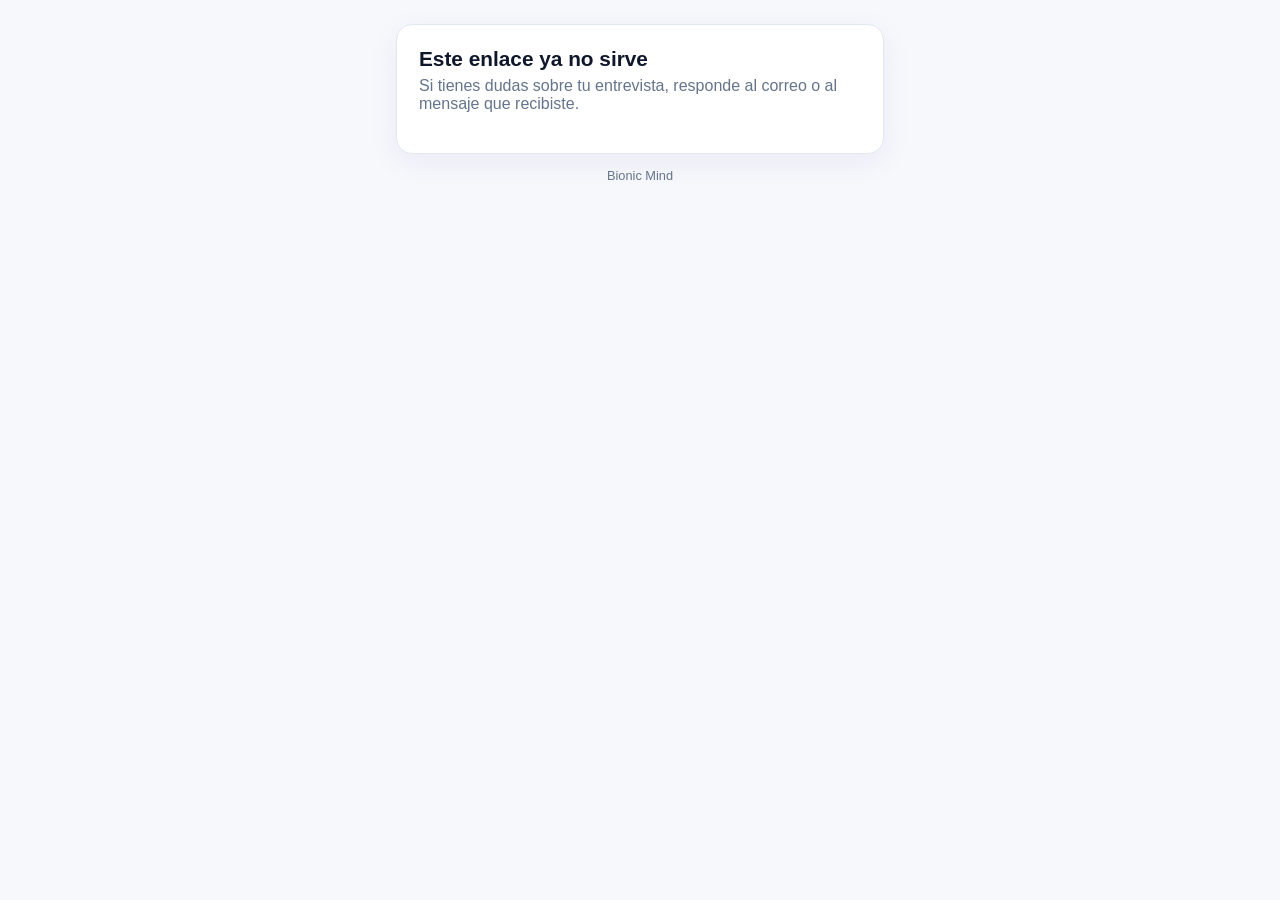
<file: cita.html>
<!DOCTYPE html>
<!-- JDS — © 2026 José David Suárez Terceros. Todos los derechos reservados. Uso bajo licencia. -->
<!--
  Página PÚBLICA de la cita de Captación (31-oct-2026). La abre el postulante desde el botón del
  correo o el enlace de WhatsApp: cita.html?cita=<token de 32 caracteres>.

  🔴 Es de CAPTACIÓN, no del Portal: vive en este sitio público solo para no mostrar la franja gris
  que Google pone arriba de toda página de Apps Script («creada por un usuario de Apps Script»).
  Los datos y la confirmación los da el panel de Captación (doGet ?accion=cita y doPost), con la
  dirección del <meta name="captacion-api">. Acá no hay NADA del CRM: ni código, ni planillas.
  Reemplaza a Confirmar.html (que sigue en Google como respaldo mientras no esté la propiedad
  CAP_URL_CONFIRMAR). Guard: CRM y ERP/.claude/skills/run-crm-bionic/verify-captacion-cita-publica.mjs.

  🔴 NO confirma al abrirse: los antivirus del correo abren los enlaces. Muestra la cita y dos
     botones. Confirmar es idempotente en el servidor, así que reintentar es seguro.
  🔴 Los POST van con Content-Type text/plain: con application/json el navegador pide un permiso
     previo que Apps Script no sabe contestar (misma regla que app.js del Portal).
  🔴 Todo lo que llega del servidor se escribe como TEXTO (textContent) y los enlaces solo si son https.
-->
<html lang="es">
<head>
<meta charset="utf-8">
<meta name="viewport" content="width=device-width, initial-scale=1">
<meta name="robots" content="noindex">
<meta name="captacion-api" content="https://script.google.com/macros/s/AKfycbz6xgJRFkcYAlaFeP2qN98wkx5SxUBrmw5oWM6xU7dSV8lbW6pIUH1yCQDYIPAd6TNqwg/exec">
<title>Tu entrevista · Bionic Mind</title>
<style>
  :root { --brand:#FFA800; --ink:#0F172A; --muted:#64748B; --card:#fff; --line:#E2E8F0; --bg:#F7F8FC;
          --danger:#E11D48; --success:#16A34A; }
  * { box-sizing:border-box; }
  body { margin:0; background:var(--bg); color:var(--ink); font-family:Arial, Helvetica, sans-serif; }
  .caja { max-width:520px; margin:24px auto; padding:0 16px; }
  .card { background:var(--card); border:1px solid var(--line); border-radius:16px; padding:22px; box-shadow:0 8px 32px rgba(31,38,135,.06); }
  h1 { font-size:1.3rem; margin:0 0 6px; }
  .sub { color:var(--muted); margin:0 0 18px; }
  .dato { display:flex; gap:10px; align-items:flex-start; margin:10px 0; font-size:1rem; line-height:1.45; overflow-wrap:anywhere; }
  .foto { width:100%; border-radius:12px; margin:12px 0 4px; display:block; }
  .botones { display:flex; gap:10px; flex-wrap:wrap; margin-top:20px; }
  button, .enlace { font:inherit; border-radius:10px; padding:12px 18px; border:1px solid var(--line); cursor:pointer; text-decoration:none; display:inline-block; }
  .si { background:var(--brand); border-color:var(--brand); color:var(--ink); font-weight:bold; }
  .no, .enlace { background:#fff; color:var(--ink); }
  button:disabled { opacity:.6; cursor:default; }
  .estado { margin-top:16px; padding:12px 14px; border-radius:10px; font-weight:bold; display:none; }
  .estado.ok { display:block; background:#DCFCE7; color:var(--success); }
  .estado.no { display:block; background:#FEF3C7; color:#92400E; }
  .estado.err { display:block; background:#FFE4E6; color:var(--danger); }
  .marca { text-align:center; color:var(--muted); font-size:.8rem; margin-top:14px; }
  [hidden] { display:none !important; }
</style>
</head>
<body>
<div class="caja">
  <div class="card">
    <div id="cargando"><h1>Cargando tu entrevista…</h1><p class="sub">Un momento.</p></div>

    <div id="invalida" hidden>
      <h1>Este enlace ya no sirve</h1>
      <p class="sub" id="invalidaTexto">Si tienes dudas sobre tu entrevista, responde al correo o al mensaje que recibiste.</p>
    </div>

    <div id="cita" hidden>
      <h1>Hola <span id="nombre"></span>, esta es tu entrevista</h1>
      <p class="sub">Bionic Mind</p>
      <div class="dato"><span>📅</span><span id="cuando"></span></div>
      <div class="dato" id="filaLugar"><span>📍</span><span id="lugar"></span></div>
      <div class="dato" id="filaMapa" hidden><span>🗺️</span><a id="mapa" target="_blank" rel="noopener">Ver en el mapa</a></div>
      <div class="dato" id="filaMeet" hidden><span>🎥</span><a id="meet" target="_blank" rel="noopener">Enlace de la videollamada</a></div>
      <img class="foto" id="foto" alt="Fachada del lugar de la entrevista" hidden>
      <div class="botones" id="botones" hidden>
        <button type="button" class="si" id="btnSi" data-respuesta="si">✅ Confirmo que voy</button>
        <button type="button" class="no" id="btnNo" data-respuesta="no">No puedo ir</button>
        <a class="enlace" id="calendario" target="_blank" rel="noopener" hidden>📅 Agregar a Google Calendar</a>
      </div>
      <div class="estado" id="estado"></div>
    </div>
  </div>
  <div class="marca">Bionic Mind</div>
</div>
<script>
(function () {
  'use strict';
  var API = (document.querySelector('meta[name="captacion-api"]') || {}).content || '';
  var TOKEN = new URLSearchParams(location.search).get('cita') || '';
  var $ = function (id) { return document.getElementById(id); };

  /* Solo enlaces https (un «javascript:» en un dato sería código) y fotos que vengan como imagen. */
  function enlace(u) { return /^https:\/\/[^\s<>"']+$/i.test(String(u || '')) ? String(u) : ''; }
  function imagen(u) { return /^data:image\/(jpeg|png);base64,[A-Za-z0-9+\/=]+$/.test(String(u || '')) ? String(u) : ''; }

  function invalida(texto) {
    $('cargando').hidden = true; $('cita').hidden = true; $('invalida').hidden = false;
    if (texto) $('invalidaTexto').textContent = texto;
  }
  function pintarEstado(clase, texto) { var e = $('estado'); e.className = 'estado ' + clase; e.textContent = texto; }
  function pintarRespuesta(valor) {
    if (valor === 'SI') pintarEstado('ok', '¡Gracias! Quedó confirmado. Te esperamos.');
    else if (valor === 'NO') pintarEstado('no', 'Gracias por avisar. Alguien del equipo se va a comunicar contigo.');
  }

  /* El transporte de Apps Script a veces responde un error de una sola vez: se reintenta. */
  function pedir(opciones, intentos) {
    return fetch(API + (opciones.query || ''), opciones.init || {}).then(function (r) {
      if (!r.ok) throw new Error('HTTP ' + r.status);
      return r.json();
    }).catch(function (err) {
      if (intentos > 1) return new Promise(function (ok) { setTimeout(ok, 700); }).then(function () { return pedir(opciones, intentos - 1); });
      throw err;
    });
  }

  function pintar(d) {
    $('nombre').textContent = d.nombre || '';
    $('cuando').textContent = (d.fecha || '') + (d.hora ? ' a las ' + d.hora : '');
    $('lugar').textContent = d.lugar || '';
    $('filaLugar').hidden = !d.lugar;
    var m = enlace(d.mapa); if (m) { $('mapa').href = m; $('filaMapa').hidden = false; }
    var meet = enlace(d.meet); if (meet) { $('meet').href = meet; $('filaMeet').hidden = false; }
    var f = imagen(d.foto); if (f) { $('foto').src = f; $('foto').hidden = false; }
    var cal = enlace(d.calendario); if (cal) { $('calendario').href = cal; $('calendario').hidden = false; }
    $('botones').hidden = !d.abierta;
    $('cargando').hidden = true; $('cita').hidden = false;
    if (d.confirmo) pintarRespuesta(d.confirmo);
    if (!d.abierta) pintarEstado('no', 'Tu entrevista ya pasó a otra etapa: no hace falta confirmar.');
  }

  function responder(respuesta) {
    var bs = document.querySelectorAll('[data-respuesta]');
    var habilitar = function (si) { for (var i = 0; i < bs.length; i++) bs[i].disabled = !si; };
    habilitar(false);
    pedir({ init: { method: 'POST', headers: { 'Content-Type': 'text/plain;charset=utf-8' },
      body: JSON.stringify({ accion: 'confirmar', cita: TOKEN, respuesta: respuesta }) } }, 2)
      .then(function (r) {
        habilitar(true);
        if (!r || !r.ok) { pintarEstado('err', (r && r.message) || 'No se pudo guardar tu respuesta.'); return; }
        if (r.yaPaso) { pintarEstado('no', 'Tu entrevista ya pasó a otra etapa: no hace falta confirmar.'); return; }
        pintarRespuesta(r.confirmo);
      })
      .catch(function () { habilitar(true); pintarEstado('err', 'Error de conexión. Prueba de nuevo en un momento.'); });
  }

  $('btnSi').addEventListener('click', function () { responder('si'); });
  $('btnNo').addEventListener('click', function () { responder('no'); });

  if (!/^[0-9a-f]{32}$/.test(TOKEN) || !API) { invalida(); return; }
  pedir({ query: '?accion=cita&cita=' + encodeURIComponent(TOKEN) }, 3)
    .then(function (r) { if (r && r.ok && r.datos && r.datos.valida) pintar(r.datos); else invalida(); })
    .catch(function () { invalida('No pudimos cargar tu entrevista. Revisa tu conexión y vuelve a abrir el enlace.'); });
})();
</script>
</body>
</html>
</file>
